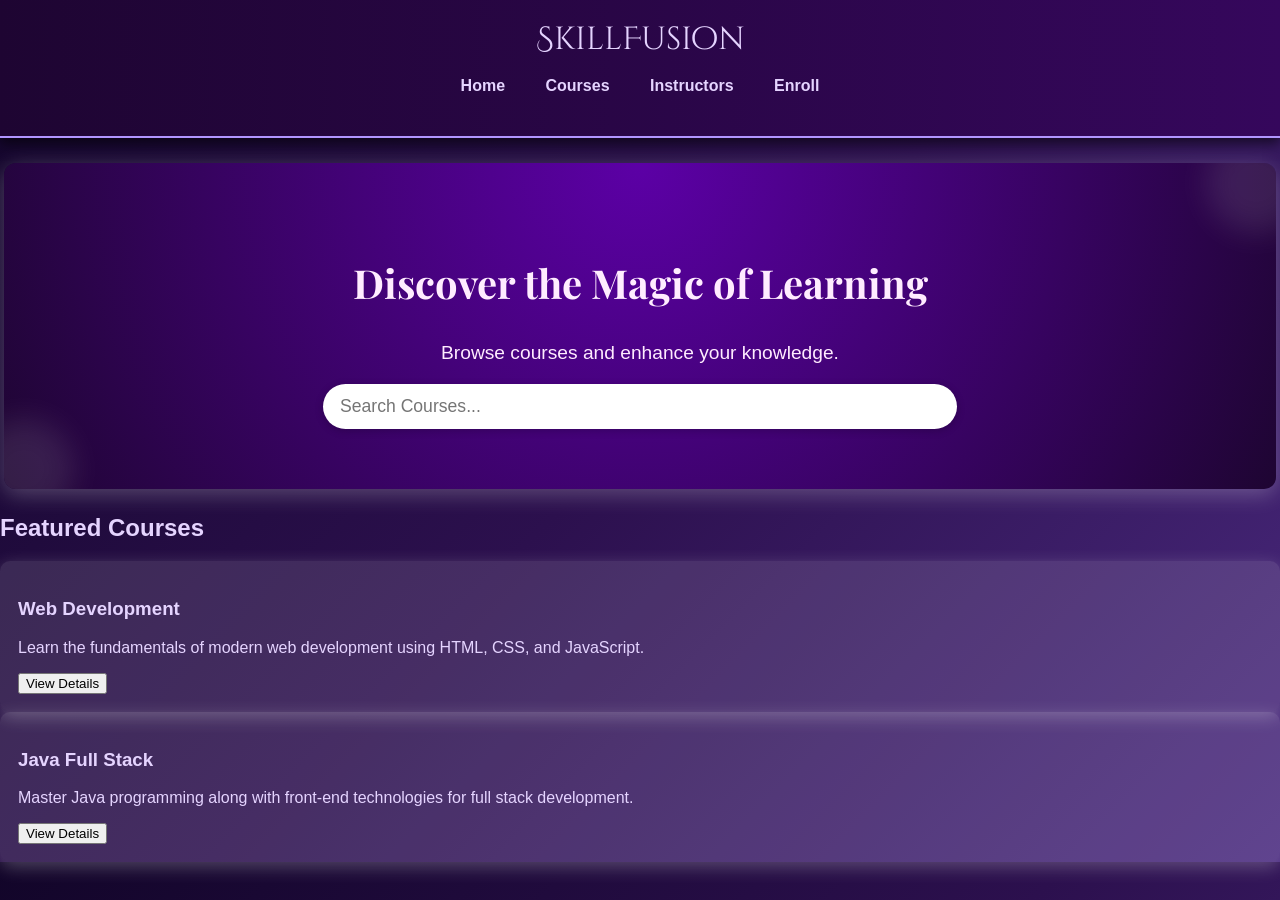
<file: Online Educational Platform/index.html>
<!DOCTYPE html>
<html lang="en">
<head>
    <meta charset="UTF-8">
    <meta name="viewport" content="width=device-width, initial-scale=1.0">
    <title>Online Education Platform</title>
    <link rel="stylesheet" href="styles/style.css">
    <link rel="stylesheet" href="styles/responsive.css">
</head>
<body>
    <header>
        <nav>
            <div class="logo">SkillFusion</div>
            <ul class="nav-links">
                <li><a href="index.html">Home</a></li>
                <li><a href="courses.html">Courses</a></li>
                <li><a href="instructors.html">Instructors</a></li>
                <li><a href="enrollment.html">Enroll</a></li>
            </ul>
        </nav>
    </header>

    <section class="hero">
        <h1>Discover the Magic of Learning</h1>
        <p>Browse courses and enhance your knowledge.</p>
        <input type="text" id="searchBar" placeholder="Search Courses...">
    </section>

    <section class="courses">
        <h2>Featured Courses</h2>
        <div class="course-container" id="courseList"></div>
    </section>

    <script src="scripts/main.js"></script>
    <script src="scripts/search.js"></script>
</body>
</html>
</file>
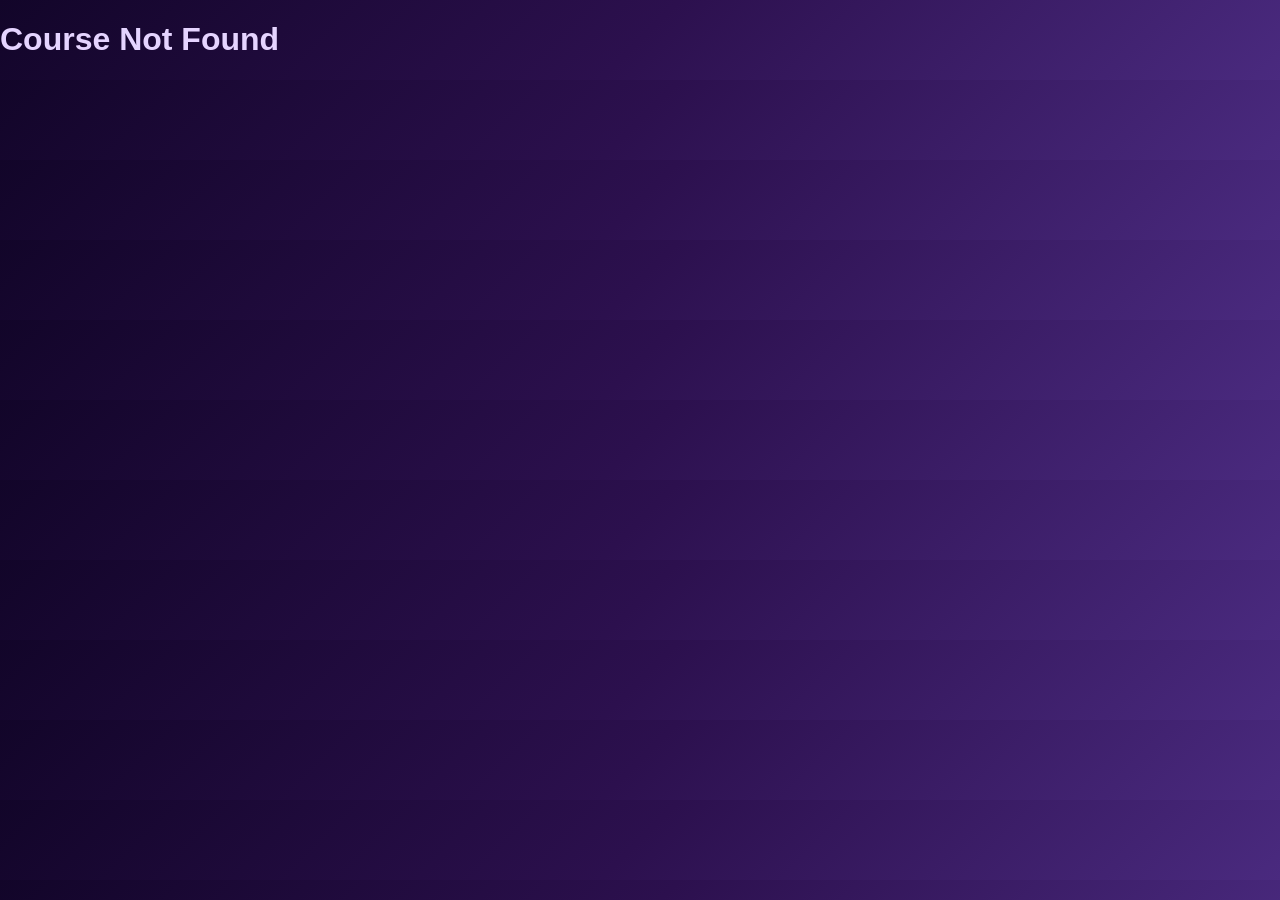
<file: Online Educational Platform/course-details.html>
<!DOCTYPE html>
<html lang="en">
<head>
    <meta charset="UTF-8">
    <meta name="viewport" content="width=device-width, initial-scale=1.0">
    <title>Course Details</title>
    <link rel="stylesheet" href="styles/style.css">
</head>
<body>
    <header>
        <nav>
            <div class="logo">SkillFusion</div>
            <ul class="nav-links">
                <li><a href="index.html">Home</a></li>
                <li><a href="courses.html">Courses</a></li>
                <li><a href="instructors.html">Instructors</a></li>
                <li><a href="enrollment.html">Enroll</a></li>
            </ul>
        </nav>
    </header>

    <section class="course-details">
        <h1 id="courseTitle"></h1>
        <p id="courseDescription"></p>
        <h3>Prerequisites</h3>
        <ul id="coursePrerequisites"></ul>
        <h3>User Reviews</h3>
        <div id="courseReviews"></div>
        <button onclick="location.href='enrollment.html'">Enroll Now</button>
    </section>

    <script src="scripts/course-details.js"></script>
</body>
</html>
</file>
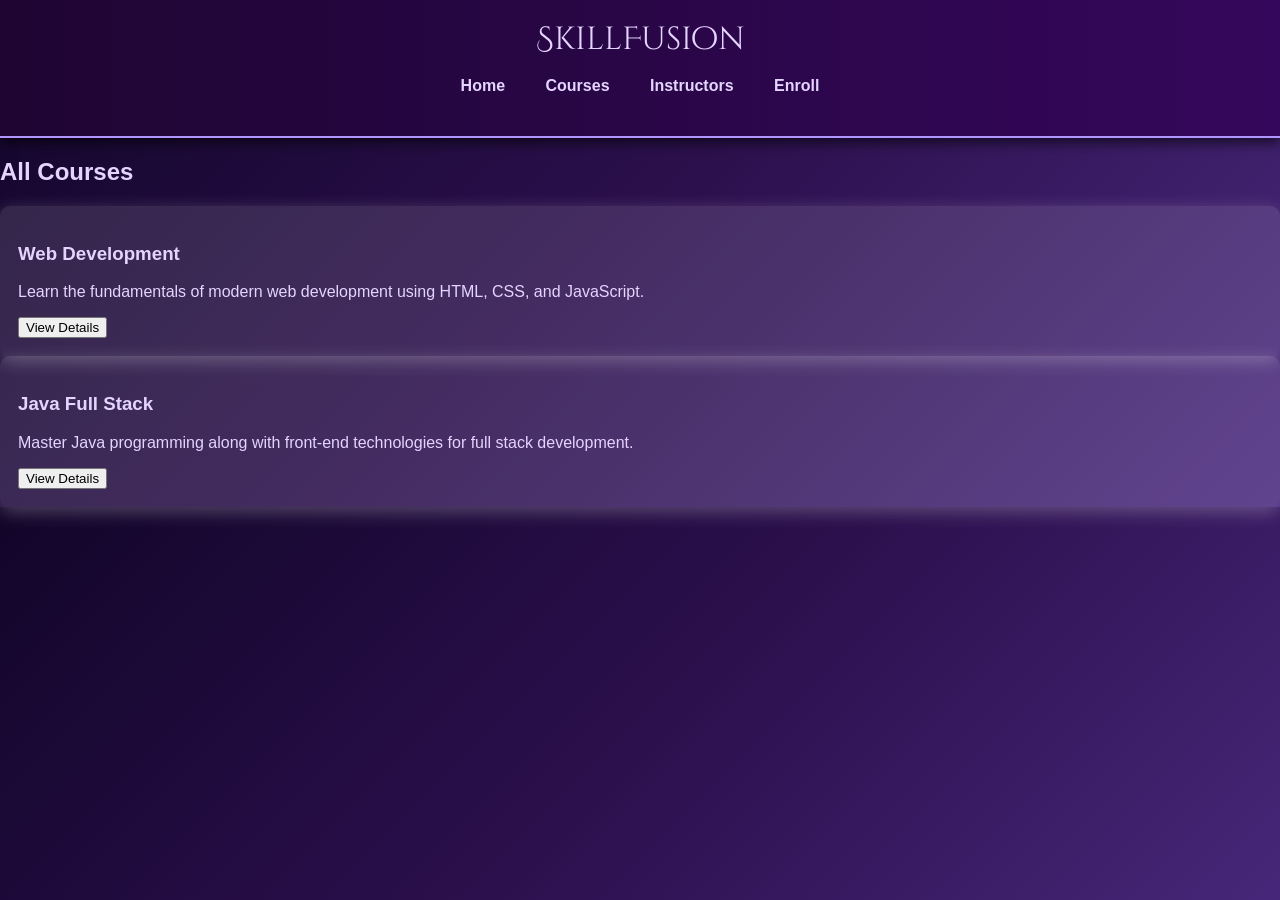
<file: Online Educational Platform/courses.html>
<!DOCTYPE html>
<html lang="en">
<head>
  <meta charset="UTF-8">
  <meta name="viewport" content="width=device-width, initial-scale=1.0">
  <title>Courses - MysticLearn</title>
  <link rel="stylesheet" href="styles/style.css">
  <link rel="stylesheet" href="styles/responsive.css">
</head>
<body>
  <header>
    <nav>
      <div class="logo">SkillFusion</div>
      <ul class="nav-links">
        <li><a href="index.html">Home</a></li>
        <li><a href="courses.html">Courses</a></li>
        <li><a href="instructors.html">Instructors</a></li>
        <li><a href="enrollment.html">Enroll</a></li>
      </ul>
    </nav>
  </header>

  <main>
    <section class="course-list">
      <h2>All Courses</h2>
      <div id="allCourses" class="course-container"></div>
    </section>
  </main>

  <script>
    // Load courses from JSON and display them as cards
    document.addEventListener("DOMContentLoaded", function () {
      fetch("data/courses.json")
        .then(response => response.json())
        .then(data => {
          const container = document.getElementById("allCourses");
          data.courses.forEach(course => {
            let courseCard = document.createElement("div");
            courseCard.classList.add("course-card");
            courseCard.innerHTML = `
              <h3>${course.title}</h3>
              <p>${course.description}</p>
              <button onclick="location.href='course-details.html?id=${course.id}'">View Details</button>
            `;
            container.appendChild(courseCard);
          });
        });
    });
  </script>
</body>
</html>
</file>
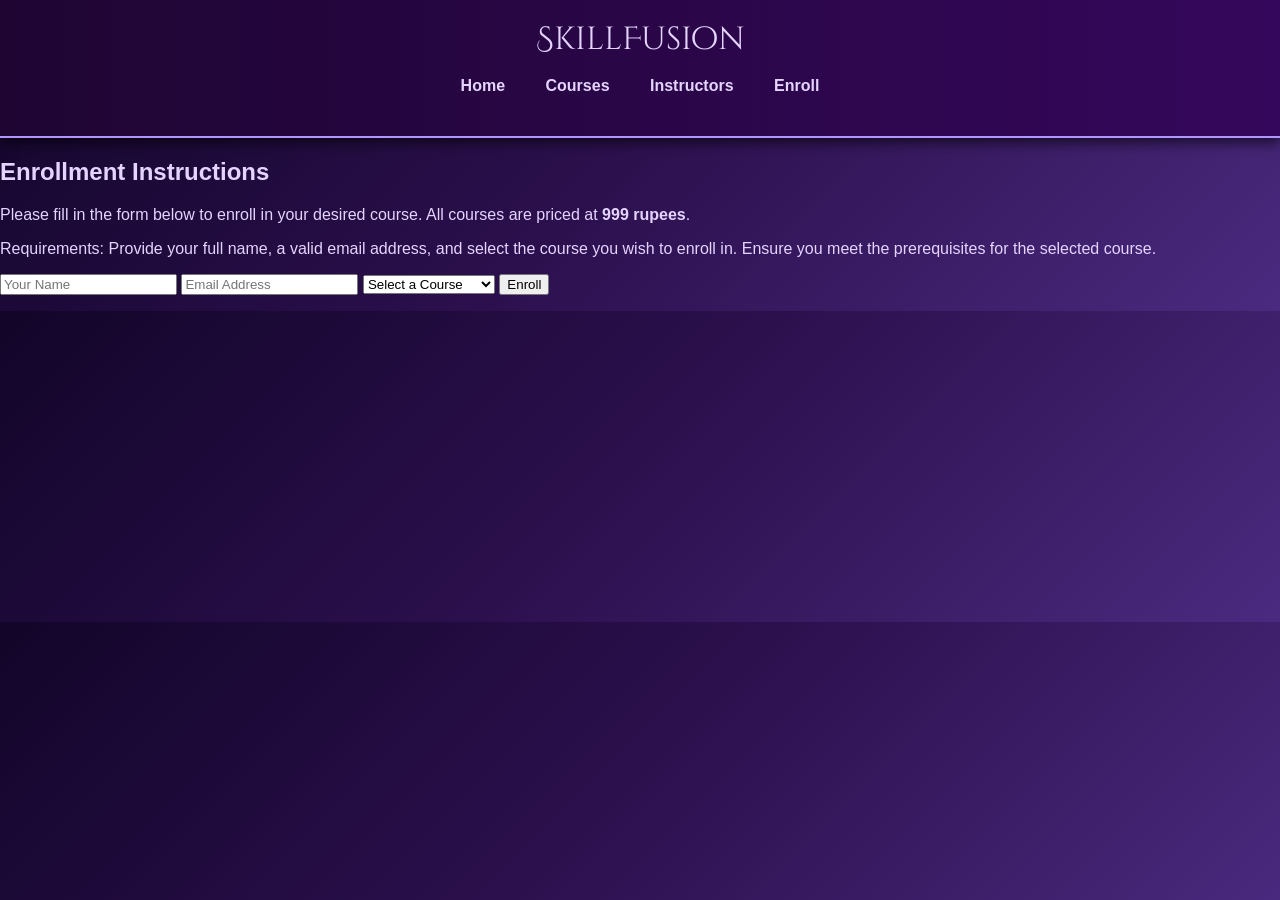
<file: Online Educational Platform/enrollment.html>
<!DOCTYPE html>
<html lang="en">
<head>
  <meta charset="UTF-8">
  <meta name="viewport" content="width=device-width, initial-scale=1.0">
  <title>Enroll Now - MysticLearn</title>
  <link rel="stylesheet" href="styles/style.css">
  <link rel="stylesheet" href="styles/responsive.css">
</head>
<body>
  <header>
    <nav>
      <div class="logo">SkillFusion</div>
      <ul class="nav-links">
        <li><a href="index.html">Home</a></li>
        <li><a href="courses.html">Courses</a></li>
        <li><a href="instructors.html">Instructors</a></li>
        <li><a href="enrollment.html">Enroll</a></li>
      </ul>
    </nav>
  </header>

  <main>
    <section class="enrollment-info">
      <h2>Enrollment Instructions</h2>
      <p>Please fill in the form below to enroll in your desired course. All courses are priced at <strong>999 rupees</strong>.</p>
      <p>Requirements: Provide your full name, a valid email address, and select the course you wish to enroll in. Ensure you meet the prerequisites for the selected course.</p>
    </section>

    <section class="enrollment-form">
      <form id="enrollForm">
          <input type="text" id="name" placeholder="Your Name" required>
          <input type="email" id="email" placeholder="Email Address" required>
          <select id="courseSelect" required>
              <option value="">Select a Course</option>
          </select>
          <button type="submit">Enroll</button>
      </form>
      <p id="enroll-message"></p>
    </section>
  </main>

  <script src="scripts/enrollment.js"></script>
</body>
</html>
</file>
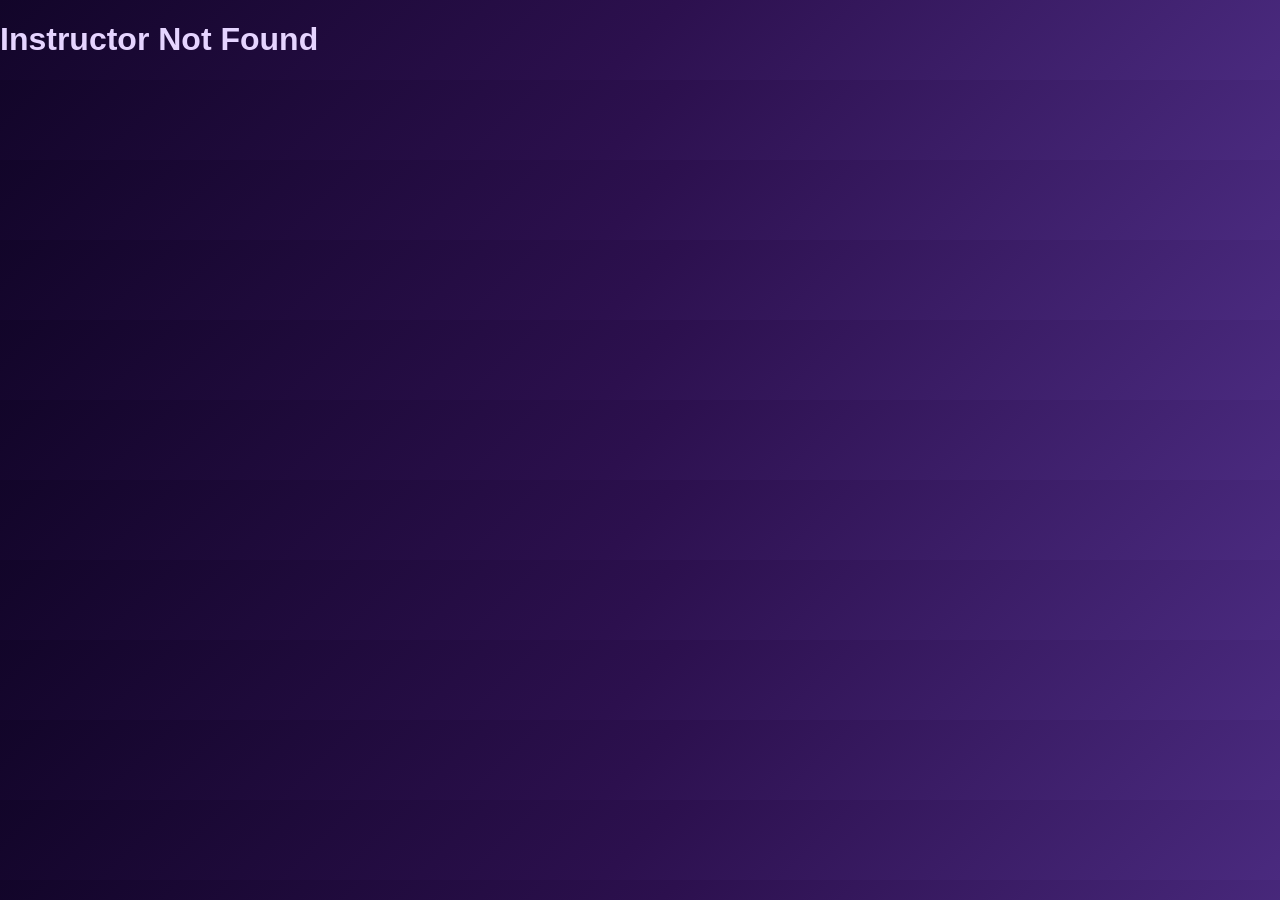
<file: Online Educational Platform/instructor-details.html>
<!DOCTYPE html>
<html lang="en">
<head>
    <meta charset="UTF-8">
    <meta name="viewport" content="width=device-width, initial-scale=1.0">
    <title>Instructor Details</title>
    <link rel="stylesheet" href="styles/style.css">
</head>
<body>
    <header>
        <nav>
            <div class="logo">SkillFusion</div>
            <ul class="nav-links">
                <li><a href="index.html">Home</a></li>
                <li><a href="courses.html">Courses</a></li>
                <li><a href="instructors.html">Instructors</a></li>
                <li><a href="enrollment.html">Enroll</a></li>
            </ul>
        </nav>
    </header>

    <section class="instructor-details">
        <h1 id="instructorName"></h1>
        <p id="instructorBio"></p>
        <h3>Courses Taught</h3>
        <ul id="instructorCourses"></ul>
        <h3>Ratings</h3>
        <p id="instructorRating"></p>
    </section>

    <script src="scripts/instructor-details.js"></script>
</body>
</html>
</file>
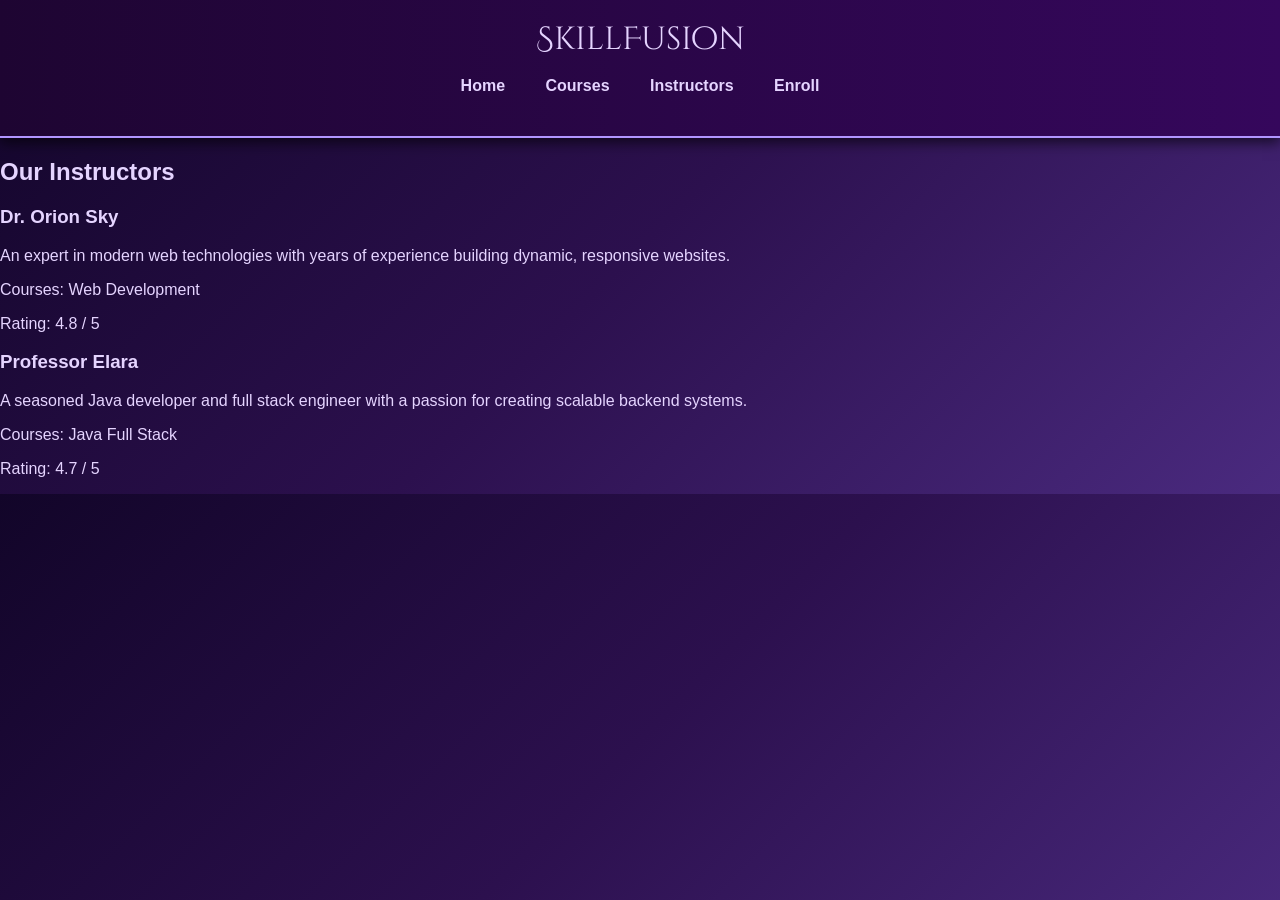
<file: Online Educational Platform/instructors.html>
<!DOCTYPE html>
<html lang="en">
<head>
  <meta charset="UTF-8">
  <meta name="viewport" content="width=device-width, initial-scale=1.0">
  <title>Instructors - MysticLearn</title>
  <link rel="stylesheet" href="styles/style.css">
  <link rel="stylesheet" href="styles/responsive.css">
</head>
<body>
  <header>
    <nav>
      <div class="logo">SkillFusion</div>
      <ul class="nav-links">
        <li><a href="index.html">Home</a></li>
        <li><a href="courses.html">Courses</a></li>
        <li><a href="instructors.html">Instructors</a></li>
        <li><a href="enrollment.html">Enroll</a></li>
      </ul>
    </nav>
  </header>

  <main>
    <section class="instructor-list">
      <h2>Our Instructors</h2>
      <div id="instructorContainer"></div>
    </section>
  </main>

  <script>
    // Load instructors from JSON and display their details
    document.addEventListener("DOMContentLoaded", function () {
      fetch("data/instructors.json")
        .then(response => response.json())
        .then(data => {
          const container = document.getElementById("instructorContainer");
          data.instructors.forEach(instructor => {
            let card = document.createElement("div");
            card.classList.add("instructor-card");
            card.innerHTML = `
              <h3>${instructor.name}</h3>
              <p>${instructor.bio}</p>
              <p>Courses: ${instructor.courses.map(c => c.title).join(", ")}</p>
              <p>Rating: ${instructor.rating} / 5</p>
            `;
            container.appendChild(card);
          });
        });
    });
  </script>
</body>
</html>
</file>
<file: Online Educational Platform/styles/style.css>
@import url('https://fonts.googleapis.com/css2?family=Cinzel+Decorative&family=Playfair+Display:wght@700&display=swap');

body {
    font-family: 'Poppins', sans-serif;
    margin: 0;
    padding: 0;
    background: linear-gradient(135deg, #120529, #2c104e, #4a2a7f);
    color: #e5d4ff;
}

header {
    background: linear-gradient(90deg, #1e0532, #35075c);
    padding: 18px;
    text-align: center;
    box-shadow: 0 5px 12px rgba(0, 0, 0, 0.6);
    border-bottom: 2px solid #b195ff;
}

nav ul {
    list-style: none;
    padding: 0;
}

nav ul li {
    display: inline-block;
    margin: 0 18px;
}

nav ul li a {
    color: #e5d4ff;
    text-decoration: none;
    font-weight: bold;
    transition: all 0.3s ease-in-out;
    position: relative;
}

nav ul li a::after {
    content: "";
    display: block;
    width: 0;
    height: 2px;
    background: #ffd166;
    transition: width 0.3s ease-in-out;
    margin-top: 5px;
}

nav ul li a:hover {
    color: #ffd166;
    text-shadow: 0 0 15px #ffd166;
}

nav ul li a:hover::after {
    width: 100%;
}

.logo {
    font-family: 'Cinzel Decorative', cursive;
    font-size: 2rem;
}

.hero {
    position: relative; /* Enable positioning for pseudo-elements */
    text-align: center;
    padding: 60px;
    background: radial-gradient(circle at top, #5c00a6, #1e0532);
    color: #ffecff;
    border-radius: 12px;
    margin: 25px auto;
    width: 90%;
    max-width: 1250px;
    box-shadow: 0 5px 22px rgba(255, 255, 255, 0.25);
    overflow: hidden;
}

.hero h1 {
    font-family: 'Playfair Display', serif;
    font-size: 2.5rem;
}

.hero p {
    font-family: 'Poppins', sans-serif;
    font-size: 1.2rem;
}

.hero::before {
    content: "";
    position: absolute;
    top: -30px;
    right: -30px;
    width: 100px;
    height: 100px;
    background: rgba(255, 255, 255, 0.1);
    border-radius: 50%;
    filter: blur(15px);
}

.hero::after {
    content: "";
    position: absolute;
    bottom: -30px;
    left: -30px;
    width: 100px;
    height: 100px;
    background: rgba(255, 255, 255, 0.1);
    border-radius: 50%;
    filter: blur(15px);
}

#searchBar {
    width: 70%;
    max-width: 600px;        
    padding: 12px 17px;      
    border-radius: 30px;    
    border: none;            
    font-size: 1.1rem;       
    outline: none;          
    box-shadow: 0 2px 8px rgba(0, 0, 0, 0.2); 
}

.carousel {
    display: flex;
    overflow-x: auto;
    gap: 18px;
    padding: 25px;
    scroll-snap-type: x mandatory;
    background: rgba(255, 255, 255, 0.08);
    border-radius: 12px;
    backdrop-filter: blur(12px);
}

.course-card {
    background: rgba(255, 255, 255, 0.12);
    padding: 18px;
    border-radius: 10px;
    min-width: 270px;
    box-shadow: 0 5px 18px rgba(255, 255, 255, 0.25);
    transition: transform 0.4s ease-in-out, box-shadow 0.4s ease-in-out;
}

.course-card:hover {
    transform: scale(1.02); 
    box-shadow: 0 5px 25px rgba(0, 0, 0, 0.6);
    background: rgba(255, 255, 255, 0.18);
}
    
footer {
    text-align: center;
    padding: 18px;
    background: linear-gradient(135deg, #1e0532, #35075c);
    color: #b8b2cc;
    border-top: 2px solid #b195ff;
}

@media (max-width: 768px) {
    nav ul {
        display: flex;
        flex-direction: column;
        text-align: center;
        padding: 10px 0;
    }

    .carousel {
        flex-direction: column;
    }
}
</file>
<file: Online Educational Platform/styles/responsive.css>
@media (max-width: 768px) {
    nav {
        flex-direction: column;
        text-align: center;
    }
    
    .course-container {
        flex-direction: column;
    }
}
</file>
